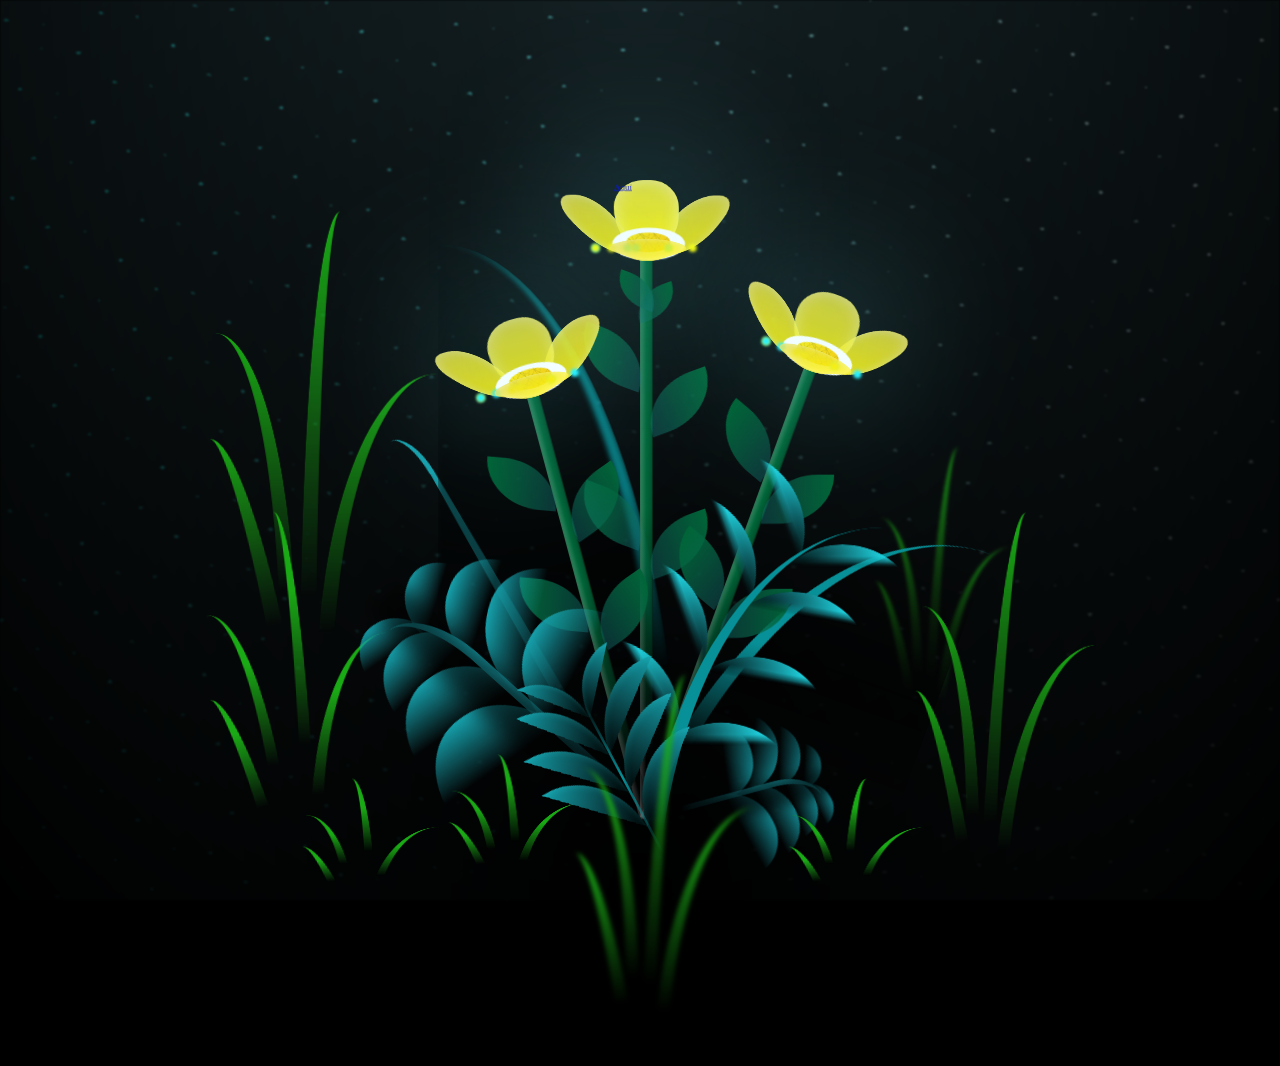
<file: index.html>
<!DOCTYPE html>
<html lang="es">

<head>
    <meta charset="UTF-8">
    <meta name="viewport" content="width=device-width, initial-scale=1.0">
    <title>Flores</title>
    <link rel="stylesheet" href="style.css">
    <script src="js/estilo.js"></script>

</head>

<body class="not-loaded">
    <div class="night"></div>
    <div class="flowers">
        <div class="flower flower--1">
            <div class="flower__leafs flower__leafs--1">
                <div class="flower__leaf flower__leaf--1"></div>
                <div class="flower__leaf flower__leaf--2"></div>
                <div class="flower__leaf flower__leaf--2"><a style="font-size: 10px"
                        href="Carrusel/carrusel.html">Aquí</a></div> <!-- petalo del medio -->
                <div class="flower__leaf flower__leaf--3"></div>
                <div class="flower__leaf flower__leaf--4"></div>
                <div class="flower__white-circle"></div>

                <div class="flower__light flower__light--1"></div>
                <div class="flower__light flower__light--2"></div>
                <div class="flower__light flower__light--3"></div>
                <div class="flower__light flower__light--4"></div>
                <div class="flower__light flower__light--5"></div>
                <div class="flower__light flower__light--6"></div>
                <div class="flower__light flower__light--7"></div>
                <div class="flower__light flower__light--8"></div>

            </div>
            <div class="flower__line">
                <div class="flower__line__leaf flower__line__leaf--1"></div>
                <div class="flower__line__leaf flower__line__leaf--2"></div>
                <div class="flower__line__leaf flower__line__leaf--3"></div>
                <div class="flower__line__leaf flower__line__leaf--4"></div>
                <div class="flower__line__leaf flower__line__leaf--5"></div>
                <div class="flower__line__leaf flower__line__leaf--6"></div>
            </div>
        </div>

        <div class="flower flower--2">
            <div class="flower__leafs flower__leafs--2">
                <div class="flower__leaf flower__leaf--1"></div>
                <div class="flower__leaf flower__leaf--2"></div>
                <div class="flower__leaf flower__leaf--3"></div>
                <div class="flower__leaf flower__leaf--4"></div>
                <div class="flower__white-circle"></div>

                <div class="flower__light flower__light--1"></div>
                <div class="flower__light flower__light--2"></div>
                <div class="flower__light flower__light--3"></div>
                <div class="flower__light flower__light--4"></div>
                <div class="flower__light flower__light--5"></div>
                <div class="flower__light flower__light--6"></div>
                <div class="flower__light flower__light--7"></div>
                <div class="flower__light flower__light--8"></div>

            </div>
            <div class="flower__line">
                <div class="flower__line__leaf flower__line__leaf--1"></div>
                <div class="flower__line__leaf flower__line__leaf--2"></div>
                <div class="flower__line__leaf flower__line__leaf--3"></div>
                <div class="flower__line__leaf flower__line__leaf--4"></div>
            </div>
        </div>

        <div class="flower flower--3">
            <div class="flower__leafs flower__leafs--3">
                <div class="flower__leaf flower__leaf--1"></div>
                <div class="flower__leaf flower__leaf--2"></div>
                <div class="flower__leaf flower__leaf--3"></div>
                <div class="flower__leaf flower__leaf--4"></div>
                <div class="flower__white-circle"></div>

                <div class="flower__light flower__light--1"></div>
                <div class="flower__light flower__light--2"></div>
                <div class="flower__light flower__light--3"></div>
                <div class="flower__light flower__light--4"></div>
                <div class="flower__light flower__light--5"></div>
                <div class="flower__light flower__light--6"></div>
                <div class="flower__light flower__light--7"></div>
                <div class="flower__light flower__light--8"></div>

            </div>
            <div class="flower__line">
                <div class="flower__line__leaf flower__line__leaf--1"></div>
                <div class="flower__line__leaf flower__line__leaf--2"></div>
                <div class="flower__line__leaf flower__line__leaf--3"></div>
                <div class="flower__line__leaf flower__line__leaf--4"></div>
            </div>
        </div>

        <div class="grow-ans" style="--d:1.2s">
            <div class="flower__g-long">
                <div class="flower__g-long__top"></div>
                <div class="flower__g-long__bottom"></div>
            </div>
        </div>

        <div class="growing-grass">
            <div class="flower__grass flower__grass--1">
                <div class="flower__grass--top"></div>
                <div class="flower__grass--bottom"></div>
                <div class="flower__grass__leaf flower__grass__leaf--1"></div>
                <div class="flower__grass__leaf flower__grass__leaf--2"></div>
                <div class="flower__grass__leaf flower__grass__leaf--3"></div>
                <div class="flower__grass__leaf flower__grass__leaf--4"></div>
                <div class="flower__grass__leaf flower__grass__leaf--5"></div>
                <div class="flower__grass__leaf flower__grass__leaf--6"></div>
                <div class="flower__grass__leaf flower__grass__leaf--7"></div>
                <div class="flower__grass__leaf flower__grass__leaf--8"></div>
                <div class="flower__grass__overlay"></div>
            </div>
        </div>

        <div class="growing-grass">
            <div class="flower__grass flower__grass--2">
                <div class="flower__grass--top"></div>
                <div class="flower__grass--bottom"></div>
                <div class="flower__grass__leaf flower__grass__leaf--1"></div>
                <div class="flower__grass__leaf flower__grass__leaf--2"></div>
                <div class="flower__grass__leaf flower__grass__leaf--3"></div>
                <div class="flower__grass__leaf flower__grass__leaf--4"></div>
                <div class="flower__grass__leaf flower__grass__leaf--5"></div>
                <div class="flower__grass__leaf flower__grass__leaf--6"></div>
                <div class="flower__grass__leaf flower__grass__leaf--7"></div>
                <div class="flower__grass__leaf flower__grass__leaf--8"></div>
                <div class="flower__grass__overlay"></div>
            </div>
        </div>

        <div class="grow-ans" style="--d:2.4s">
            <div class="flower__g-right flower__g-right--1">
                <div class="leaf"></div>
            </div>
        </div>

        <div class="grow-ans" style="--d:2.8s">
            <div class="flower__g-right flower__g-right--2">
                <div class="leaf"></div>
            </div>
        </div>

        <div class="grow-ans" style="--d:2.8s">
            <div class="flower__g-front">
                <div class="flower__g-front__leaf-wrapper flower__g-front__leaf-wrapper--1">
                    <div class="flower__g-front__leaf"></div>
                </div>
                <div class="flower__g-front__leaf-wrapper flower__g-front__leaf-wrapper--2">
                    <div class="flower__g-front__leaf"></div>
                </div>
                <div class="flower__g-front__leaf-wrapper flower__g-front__leaf-wrapper--3">
                    <div class="flower__g-front__leaf"></div>
                </div>
                <div class="flower__g-front__leaf-wrapper flower__g-front__leaf-wrapper--4">
                    <div class="flower__g-front__leaf"></div>
                </div>
                <div class="flower__g-front__leaf-wrapper flower__g-front__leaf-wrapper--5">
                    <div class="flower__g-front__leaf"></div>
                </div>
                <div class="flower__g-front__leaf-wrapper flower__g-front__leaf-wrapper--6">
                    <div class="flower__g-front__leaf"></div>
                </div>
                <div class="flower__g-front__leaf-wrapper flower__g-front__leaf-wrapper--7">
                    <div class="flower__g-front__leaf"></div>
                </div>
                <div class="flower__g-front__leaf-wrapper flower__g-front__leaf-wrapper--8">
                    <div class="flower__g-front__leaf"></div>
                </div>
                <div class="flower__g-front__line"></div>
            </div>
        </div>

        <div class="grow-ans" style="--d:3.2s">
            <div class="flower__g-fr">
                <div class="leaf"></div>
                <div class="flower__g-fr__leaf flower__g-fr__leaf--1"></div>
                <div class="flower__g-fr__leaf flower__g-fr__leaf--2"></div>
                <div class="flower__g-fr__leaf flower__g-fr__leaf--3"></div>
                <div class="flower__g-fr__leaf flower__g-fr__leaf--4"></div>
                <div class="flower__g-fr__leaf flower__g-fr__leaf--5"></div>
                <div class="flower__g-fr__leaf flower__g-fr__leaf--6"></div>
                <div class="flower__g-fr__leaf flower__g-fr__leaf--7"></div>
                <div class="flower__g-fr__leaf flower__g-fr__leaf--8"></div>
            </div>
        </div>

        <div class="long-g long-g--0">
            <div class="grow-ans" style="--d:3s">
                <div class="leaf leaf--0"></div>
            </div>
            <div class="grow-ans" style="--d:2.2s">
                <div class="leaf leaf--1"></div>
            </div>
            <div class="grow-ans" style="--d:3.4s">
                <div class="leaf leaf--2"></div>
            </div>
            <div class="grow-ans" style="--d:3.6s">
                <div class="leaf leaf--3"></div>
            </div>
        </div>

        <div class="long-g long-g--1">
            <div class="grow-ans" style="--d:3.6s">
                <div class="leaf leaf--0"></div>
            </div>
            <div class="grow-ans" style="--d:3.8s">
                <div class="leaf leaf--1"></div>
            </div>
            <div class="grow-ans" style="--d:4s">
                <div class="leaf leaf--2"></div>
            </div>
            <div class="grow-ans" style="--d:4.2s">
                <div class="leaf leaf--3"></div>
            </div>
        </div>

        <div class="long-g long-g--2">
            <div class="grow-ans" style="--d:4s">
                <div class="leaf leaf--0"></div>
            </div>
            <div class="grow-ans" style="--d:4.2s">
                <div class="leaf leaf--1"></div>
            </div>
            <div class="grow-ans" style="--d:4.4s">
                <div class="leaf leaf--2"></div>
            </div>
            <div class="grow-ans" style="--d:4.6s">
                <div class="leaf leaf--3"></div>
            </div>
        </div>

        <div class="long-g long-g--3">
            <div class="grow-ans" style="--d:4s">
                <div class="leaf leaf--0"></div>
            </div>
            <div class="grow-ans" style="--d:4.2s">
                <div class="leaf leaf--1"></div>
            </div>
            <div class="grow-ans" style="--d:3s">
                <div class="leaf leaf--2"></div>
            </div>
            <div class="grow-ans" style="--d:3.6s">
                <div class="leaf leaf--3"></div>
            </div>
        </div>

        <div class="long-g long-g--4">
            <div class="grow-ans" style="--d:4s">
                <div class="leaf leaf--0"></div>
            </div>
            <div class="grow-ans" style="--d:4.2s">
                <div class="leaf leaf--1"></div>
            </div>
            <div class="grow-ans" style="--d:3s">
                <div class="leaf leaf--2"></div>
            </div>
            <div class="grow-ans" style="--d:3.6s">
                <div class="leaf leaf--3"></div>
            </div>
        </div>

        <div class="long-g long-g--5">
            <div class="grow-ans" style="--d:4s">
                <div class="leaf leaf--0"></div>
            </div>
            <div class="grow-ans" style="--d:4.2s">
                <div class="leaf leaf--1"></div>
            </div>
            <div class="grow-ans" style="--d:3s">
                <div class="leaf leaf--2"></div>
            </div>
            <div class="grow-ans" style="--d:3.6s">
                <div class="leaf leaf--3"></div>
            </div>
        </div>

        <div class="long-g long-g--6">
            <div class="grow-ans" style="--d:4.2s">
                <div class="leaf leaf--0"></div>
            </div>
            <div class="grow-ans" style="--d:4.4s">
                <div class="leaf leaf--1"></div>
            </div>
            <div class="grow-ans" style="--d:4.6s">
                <div class="leaf leaf--2"></div>
            </div>
            <div class="grow-ans" style="--d:4.8s">
                <div class="leaf leaf--3"></div>
            </div>
        </div>

        <div class="long-g long-g--7">
            <div class="grow-ans" style="--d:3s">
                <div class="leaf leaf--0"></div>
            </div>
            <div class="grow-ans" style="--d:3.2s">
                <div class="leaf leaf--1"></div>
            </div>
            <div class="grow-ans" style="--d:3.5s">
                <div class="leaf leaf--2"></div>
            </div>
            <div class="grow-ans" style="--d:3.6s">
                <div class="leaf leaf--3"></div>
            </div>
        </div>
    </div>
</body>

</html>
</file>
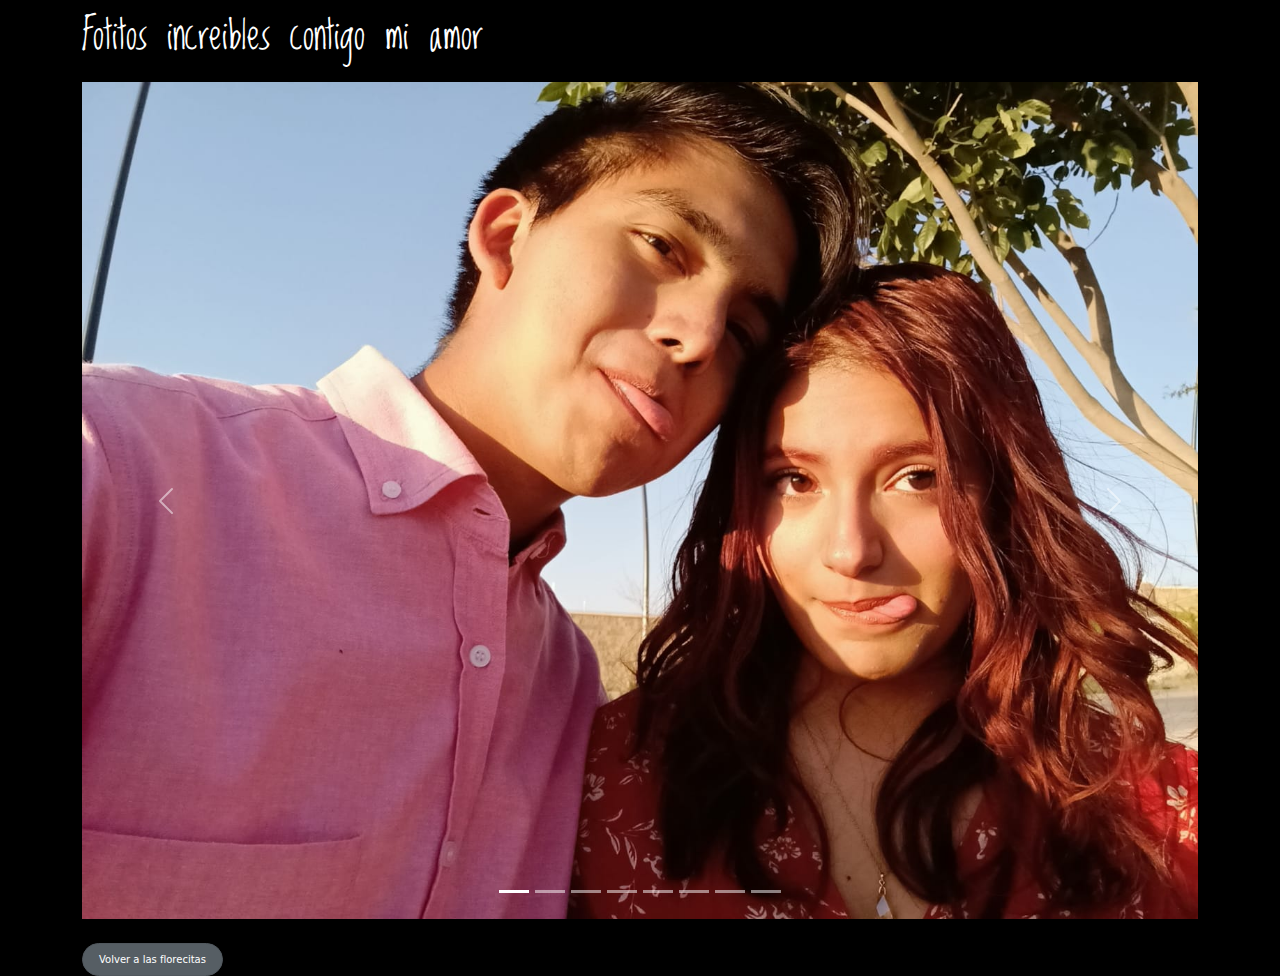
<file: Carrusel/carrusel.html>
<!DOCTYPE html>
<html lang="es">

<head>
    <meta charset="UTF-8">
    <meta name="viewport" content="width=device-width, initial-scale=1.0">
    <title>Carrusel de fotos</title>
    <link href="https://cdn.jsdelivr.net/npm/bootstrap@5.3.3/dist/css/bootstrap.min.css" rel="stylesheet"
        integrity="sha384-QWTKZyjpPEjISv5WaRU9OFeRpok6YctnYmDr5pNlyT2bRjXh0JMhjY6hW+ALEwIH" crossorigin="anonymous">
    <link rel="preconnect" href="https://fonts.googleapis.com">
    <link rel="preconnect" href="https://fonts.gstatic.com" crossorigin>
    <link href="https://fonts.googleapis.com/css2?family=Loved+by+the+King&display=swap" rel="stylesheet">
    <style>
        h1 {
            font-family: 'Loved by the King', cursive;
        }

        a {
            font-family: 'Loved by the King', cursive;
        }
    </style>
</head>

<body style="background-color: black;">

    <div class="container">
        <nav class="navbar navbar-expand-lg navbar-light bg-black">
            <h1 class="navbar-brand" style="color: white; font-size: 40px;">Fotitos increibles
                contigo mi amor</h1>
        </nav>
    </div>

    <div class="container">
        <div id="carouselExampleIndicators" class="carousel slide">
            <div class="carousel-indicators">
                <button type="button" data-bs-target="#carouselExampleIndicators" data-bs-slide-to="0" class="active"
                    aria-current="true" aria-label="Slide 1"></button>
                <button type="button" data-bs-target="#carouselExampleIndicators" data-bs-slide-to="1"
                    aria-label="Slide 2"></button>
                <button type="button" data-bs-target="#carouselExampleIndicators" data-bs-slide-to="2"
                    aria-label="Slide 3"></button>
                <button type="button" data-bs-target="#carouselExampleIndicators" data-bs-slide-to="3"
                    aria-label="Slide 4"></button>
                <button type="button" data-bs-target="#carouselExampleIndicators" data-bs-slide-to="4"
                    aria-label="Slide 4"></button>
                <button type="button" data-bs-target="#carouselExampleIndicators" data-bs-slide-to="5"
                    aria-label="Slide 5"></button>
                <button type="button" data-bs-target="#carouselExampleIndicators" data-bs-slide-to="6"
                    aria-label="Slide 6"></button>
                <button type="button" data-bs-target="#carouselExampleIndicators" data-bs-slide-to="7"
                    aria-label="Slide 7"></button>
            </div>
            <div class="carousel-inner">
                <div class="carousel-item active">
                    <img src="imagenes/Foto1.jpg" class="d-block w-100" alt="...">
                </div>
                <div class="carousel-item">
                    <img src="imagenes/Foto2.jpg" class="d-block w-100" alt="...">
                </div>
                <div class="carousel-item">
                    <img src="imagenes/Foto3.jpg" class="d-block w-100" alt="...">
                </div>
                <div class="carousel-item">
                    <img src="imagenes/Foto4.jpg" class="d-block w-100" alt="...">
                </div>
                <div class="carousel-item">
                    <img src="imagenes/Foto5.jpg" class="d-block w-100" alt="...">
                </div>
                <div class="carousel-item">
                    <img src="imagenes/Foto6.jpg" class="d-block w-100" alt="...">
                </div>
                <div class="carousel-item">
                    <img src="imagenes/Foto7.jpg" class="d-block w-100" alt="...">
                </div>
                <div class="carousel-item">
                    <img src="imagenes/Foto8.jpg" class="d-block w-100" alt="...">
                </div>
            </div>
            <button class="carousel-control-prev" type="button" data-bs-target="#carouselExampleIndicators"
                data-bs-slide="prev">
                <span class="carousel-control-prev-icon" aria-hidden="true"></span>
                <span class="visually-hidden">Previous</span>
            </button>
            <button class="carousel-control-next" type="button" data-bs-target="#carouselExampleIndicators"
                data-bs-slide="next">
                <span class="carousel-control-next-icon" aria-hidden="true"></span>
                <span class="visually-hidden">Next</span>
            </button>
        </div>
    </div>

    <br>

    <div class="container">
        <a style="font-size: 10px;" href="https://kuripipeer.github.io/FAMA/" class="btn btn-secondary btn-lg active rounded-pill"
            role="button" aria-pressed="true">Volver a las
            florecitas</a>
    </div>

    <script src="https://cdn.jsdelivr.net/npm/bootstrap@5.3.3/dist/js/bootstrap.bundle.min.js"
        integrity="sha384-YvpcrYf0tY3lHB60NNkmXc5s9fDVZLESaAA55NDzOxhy9GkcIdslK1eN7N6jIeHz"
        crossorigin="anonymous"></script>
</body>

</html>
</file>
<file: style.css>
*,
*::after,
*::before {
    padding: 0;
    margin: 0;
    box-sizing: border-box;
}

:root {
    --dark-color: #000;
}

body {
    display: flex;
    align-items: flex-end;
    justify-content: center;
    min-height: 100vh;
    background-color: var(--dark-color);
    overflow: hidden;
    perspective: 1000px;
}

.night {
    position: fixed;
    left: 50%;
    bottom: 0px;
    transform: translateX(-50%);
    width: 100%;
    height: 100%;
    filter: blur(0.1vmin);
    background-image: radial-gradient(ellipse at top, transparent 0%, var(--dark-color)), radial-gradient(ellipse at bottom, var(--dark-color), rgba(145, 233, 255, 0.2)), repeating-linear-gradient(220deg, black 0px, black 19px, transparent 19px, transparent 22px), repeating-linear-gradient(189deg, black 0px, black 19px, transparent 19px, transparent 22px), repeating-linear-gradient(148deg, black 0px, black 19px, transparent 19px, transparent 22px), linear-gradient(90deg, #00fffa, #f0f0f0);
}

.flowers {
    position: relative;
    transform: scale(0.9);
    margin-top: 480px;
}

.flower {
    position: absolute;
    bottom: 10vmin;
    transform-origin: bottom center;
    z-index: 10;
    --fl-speed: 0.8s;
}

.flower--1 {
    animation: moving-flower-1 4s linear infinite;
}

.flower--1 .flower__line {
    height: 70vmin;
    animation-delay: 0.3s;
}

.flower--1 .flower__line__leaf--1 {
    animation: blooming-leaf-right var(--fl-speed) 1.6s backwards;
}

.flower--1 .flower__line__leaf--2 {
    animation: blooming-leaf-right var(--fl-speed) 1.4s backwards;
}

.flower--1 .flower__line__leaf--3 {
    animation: blooming-leaf-left var(--fl-speed) 1.2s backwards;
}

.flower--1 .flower__line__leaf--4 {
    animation: blooming-leaf-left var(--fl-speed) 1s backwards;
}

.flower--1 .flower__line__leaf--5 {
    animation: blooming-leaf-right var(--fl-speed) 1.8s backwards;
}

.flower--1 .flower__line__leaf--6 {
    animation: blooming-leaf-left var(--fl-speed) 2s backwards;
}

.flower--2 {
    left: 50%;
    transform: rotate(20deg);
    animation: moving-flower-2 4s linear infinite;
}

.flower--2 .flower__line {
    height: 60vmin;
    animation-delay: 0.6s;
}

.flower--2 .flower__line__leaf--1 {
    animation: blooming-leaf-right var(--fl-speed) 1.9s backwards;
}

.flower--2 .flower__line__leaf--2 {
    animation: blooming-leaf-right var(--fl-speed) 1.7s backwards;
}

.flower--2 .flower__line__leaf--3 {
    animation: blooming-leaf-left var(--fl-speed) 1.5s backwards;
}

.flower--2 .flower__line__leaf--4 {
    animation: blooming-leaf-left var(--fl-speed) 1.3s backwards;
}

.flower--3 {
    left: 50%;
    transform: rotate(-15deg);
    animation: moving-flower-3 4s linear infinite;
}

.flower--3 .flower__line {
    animation-delay: 0.9s;
}

.flower--3 .flower__line__leaf--1 {
    animation: blooming-leaf-right var(--fl-speed) 2.5s backwards;
}

.flower--3 .flower__line__leaf--2 {
    animation: blooming-leaf-right var(--fl-speed) 2.3s backwards;
}

.flower--3 .flower__line__leaf--3 {
    animation: blooming-leaf-left var(--fl-speed) 2.1s backwards;
}

.flower--3 .flower__line__leaf--4 {
    animation: blooming-leaf-left var(--fl-speed) 1.9s backwards;
}

.flower__leafs {
    position: relative;
    animation: blooming-flower 2s backwards;
}

.flower__leafs--1 {
    animation-delay: 1.1s;
}

.flower__leafs--2 {
    animation-delay: 1.4s;
}

.flower__leafs--3 {
    animation-delay: 1.7s;
}

.flower__leafs::after {
    content: "";
    position: absolute;
    left: 0;
    top: 0;
    transform: translate(-50%, -100%);
    width: 8vmin;
    height: 8vmin;
    background-color: #6bf0ff;
    filter: blur(10vmin);
}

.flower__leaf {
    position: absolute;
    bottom: 0;
    left: 50%;
    width: 8vmin;
    height: 11vmin;
    border-radius: 51% 49% 47% 53%/44% 45% 55% 69%;
    background-color: #a7ffee;
    background-image: linear-gradient(to top, #fff200, #e2da3b);
    transform-origin: bottom center;
    opacity: 0.9;
    box-shadow: inset 0 0 2vmin rgba(255, 255, 255, 0.5);
}

.flower__leaf--1 {
    transform: translate(-10%, 1%) rotateY(40deg) rotateX(-50deg);
}

.flower__leaf--2 {
    transform: translate(-50%, -4%) rotateX(40deg);
}

.flower__leaf--3 {
    transform: translate(-90%, 0%) rotateY(45deg) rotateX(50deg);
}

.flower__leaf--4 {
    width: 8vmin;
    height: 8vmin;
    transform-origin: bottom left;
    border-radius: 4vmin 10vmin 4vmin 4vmin;
    transform: translate(0%, 18%) rotateX(70deg) rotate(-43deg);
    background-image: linear-gradient(to top, #fff200, #e2da3b);
    z-index: 1;
    opacity: 0.8;
}

.flower__white-circle {
    position: absolute;
    left: -3.5vmin;
    top: -3vmin;
    width: 9vmin;
    height: 4vmin;
    border-radius: 50%;
    background-color: #fff;
}

.flower__white-circle::after {
    content: "";
    position: absolute;
    left: 50%;
    top: 45%;
    transform: translate(-50%, -50%);
    width: 60%;
    height: 60%;
    border-radius: inherit;
    background-image: repeating-linear-gradient(135deg, rgba(0, 0, 0, 0.03) 0px, rgba(0, 0, 0, 0.03) 1px, transparent 1px, transparent 12px), repeating-linear-gradient(45deg, rgba(0, 0, 0, 0.03) 0px, rgba(0, 0, 0, 0.03) 1px, transparent 1px, transparent 12px), repeating-linear-gradient(67.5deg, rgba(0, 0, 0, 0.03) 0px, rgba(0, 0, 0, 0.03) 1px, transparent 1px, transparent 12px), repeating-linear-gradient(135deg, rgba(0, 0, 0, 0.03) 0px, rgba(0, 0, 0, 0.03) 1px, transparent 1px, transparent 12px), repeating-linear-gradient(45deg, rgba(0, 0, 0, 0.03) 0px, rgba(0, 0, 0, 0.03) 1px, transparent 1px, transparent 12px), repeating-linear-gradient(112.5deg, rgba(0, 0, 0, 0.03) 0px, rgba(0, 0, 0, 0.03) 1px, transparent 1px, transparent 12px), repeating-linear-gradient(112.5deg, rgba(0, 0, 0, 0.03) 0px, rgba(0, 0, 0, 0.03) 1px, transparent 1px, transparent 12px), repeating-linear-gradient(45deg, rgba(0, 0, 0, 0.03) 0px, rgba(0, 0, 0, 0.03) 1px, transparent 1px, transparent 12px), repeating-linear-gradient(22.5deg, rgba(0, 0, 0, 0.03) 0px, rgba(0, 0, 0, 0.03) 1px, transparent 1px, transparent 12px), repeating-linear-gradient(45deg, rgba(0, 0, 0, 0.03) 0px, rgba(0, 0, 0, 0.03) 1px, transparent 1px, transparent 12px), repeating-linear-gradient(22.5deg, rgba(0, 0, 0, 0.03) 0px, rgba(0, 0, 0, 0.03) 1px, transparent 1px, transparent 12px), repeating-linear-gradient(135deg, rgba(0, 0, 0, 0.03) 0px, rgba(0, 0, 0, 0.03) 1px, transparent 1px, transparent 12px), repeating-linear-gradient(157.5deg, rgba(0, 0, 0, 0.03) 0px, rgba(0, 0, 0, 0.03) 1px, transparent 1px, transparent 12px), repeating-linear-gradient(67.5deg, rgba(0, 0, 0, 0.03) 0px, rgba(0, 0, 0, 0.03) 1px, transparent 1px, transparent 12px), repeating-linear-gradient(67.5deg, rgba(0, 0, 0, 0.03) 0px, rgba(0, 0, 0, 0.03) 1px, transparent 1px, transparent 12px), linear-gradient(90deg, #ffeb12, #ffce00);
}

.flower__line {
    height: 55vmin;
    width: 1.5vmin;
    background-image: linear-gradient(to left, rgba(0, 0, 0, 0.2), transparent, rgba(255, 255, 255, 0.2)), linear-gradient(to top, transparent 10%, #006437, #006437);
    box-shadow: inset 0 0 2px rgba(0, 0, 0, 0.5);
    animation: grow-flower-tree 4s backwards;
}

.flower__line__leaf {
    --w: 7vmin;
    --h: calc(var(--w) + 2vmin);
    position: absolute;
    top: 20%;
    left: 90%;
    width: var(--w);
    height: var(--h);
    border-top-right-radius: var(--h);
    border-bottom-left-radius: var(--h);
    background-image: linear-gradient(to top, rgba(20, 117, 122, 0.4), #006437);
}

.flower__line__leaf--1 {
    transform: rotate(70deg) rotateY(30deg);
}

.flower__line__leaf--2 {
    top: 45%;
    transform: rotate(70deg) rotateY(30deg);
}

.flower__line__leaf--3,
.flower__line__leaf--4,
.flower__line__leaf--6 {
    border-top-right-radius: 0;
    border-bottom-left-radius: 0;
    border-top-left-radius: var(--h);
    border-bottom-right-radius: var(--h);
    left: -460%;
    top: 12%;
    transform: rotate(-70deg) rotateY(30deg);
}

.flower__line__leaf--4 {
    top: 40%;
}

.flower__line__leaf--5 {
    top: 0;
    transform-origin: left;
    transform: rotate(70deg) rotateY(30deg) scale(0.6);
}

.flower__line__leaf--6 {
    top: -2%;
    left: -450%;
    transform-origin: right;
    transform: rotate(-70deg) rotateY(30deg) scale(0.6);
}

.flower__light {
    position: absolute;
    bottom: 0vmin;
    width: 1vmin;
    height: 1vmin;
    background-color: #fffb00;
    border-radius: 50%;
    filter: blur(0.2vmin);
    animation: light-ans 4s linear infinite backwards;
}

.flower__light:nth-child(odd) {
    background-color: #23f0ff;
}

.flower__light--1 {
    left: -2vmin;
    animation-delay: 1s;
}

.flower__light--2 {
    left: 3vmin;
    animation-delay: 0.5s;
}

.flower__light--3 {
    left: -6vmin;
    animation-delay: 0.3s;
}

.flower__light--4 {
    left: 6vmin;
    animation-delay: 0.9s;
}

.flower__light--5 {
    left: -1vmin;
    animation-delay: 1.5s;
}

.flower__light--6 {
    left: -4vmin;
    animation-delay: 3s;
}

.flower__light--7 {
    left: 3vmin;
    animation-delay: 2s;
}

.flower__light--8 {
    left: -6vmin;
    animation-delay: 3.5s;
}

.flower__grass {
    --c: #159faa;
    --line-w: 1.5vmin;
    position: absolute;
    bottom: 12vmin;
    left: -7vmin;
    display: flex;
    flex-direction: column;
    align-items: flex-end;
    z-index: 20;
    transform-origin: bottom center;
    transform: rotate(-48deg) rotateY(40deg);
}

.flower__grass--1 {
    animation: moving-grass 2s linear infinite;
}

.flower__grass--2 {
    left: 2vmin;
    bottom: 10vmin;
    transform: scale(0.5) rotate(75deg) rotateX(10deg) rotateY(-200deg);
    opacity: 0.8;
    z-index: 0;
    animation: moving-grass--2 1.5s linear infinite;
}

.flower__grass--top {
    width: 7vmin;
    height: 10vmin;
    border-top-right-radius: 100%;
    border-right: var(--line-w) solid var(--c);
    transform-origin: bottom center;
    transform: rotate(-2deg);
}

.flower__grass--bottom {
    margin-top: -2px;
    width: var(--line-w);
    height: 25vmin;
    background-image: linear-gradient(to top, transparent, var(--c));
}

.flower__grass__leaf {
    --size: 10vmin;
    position: absolute;
    width: calc(var(--size) * 2.1);
    height: var(--size);
    border-top-left-radius: var(--size);
    border-top-right-radius: var(--size);
    background-image: linear-gradient(to top, transparent, transparent 30%, var(--c));
    z-index: 100;
}

.flower__grass__leaf--1 {
    top: -6%;
    left: 30%;
    --size: 6vmin;
    transform: rotate(-20deg);
    animation: growing-grass-ans--1 2s 2.6s backwards;
}

@keyframes growing-grass-ans--1 {
    0% {
        transform-origin: bottom left;
        transform: rotate(-20deg) scale(0);
    }
}

.flower__grass__leaf--2 {
    top: -5%;
    left: -110%;
    --size: 6vmin;
    transform: rotate(10deg);
    animation: growing-grass-ans--2 2s 2.4s linear backwards;
}

@keyframes growing-grass-ans--2 {
    0% {
        transform-origin: bottom right;
        transform: rotate(10deg) scale(0);
    }
}

.flower__grass__leaf--3 {
    top: 5%;
    left: 60%;
    --size: 8vmin;
    transform: rotate(-18deg) rotateX(-20deg);
    animation: growing-grass-ans--3 2s 2.2s linear backwards;
}

@keyframes growing-grass-ans--3 {
    0% {
        transform-origin: bottom left;
        transform: rotate(-18deg) rotateX(-20deg) scale(0);
    }
}

.flower__grass__leaf--4 {
    top: 6%;
    left: -135%;
    --size: 8vmin;
    transform: rotate(2deg);
    animation: growing-grass-ans--4 2s 2s linear backwards;
}

@keyframes growing-grass-ans--4 {
    0% {
        transform-origin: bottom right;
        transform: rotate(2deg) scale(0);
    }
}

.flower__grass__leaf--5 {
    top: 20%;
    left: 60%;
    --size: 10vmin;
    transform: rotate(-24deg) rotateX(-20deg);
    animation: growing-grass-ans--5 2s 1.8s linear backwards;
}

@keyframes growing-grass-ans--5 {
    0% {
        transform-origin: bottom left;
        transform: rotate(-24deg) rotateX(-20deg) scale(0);
    }
}

.flower__grass__leaf--6 {
    top: 22%;
    left: -180%;
    --size: 10vmin;
    transform: rotate(10deg);
    animation: growing-grass-ans--6 2s 1.6s linear backwards;
}

@keyframes growing-grass-ans--6 {
    0% {
        transform-origin: bottom right;
        transform: rotate(10deg) scale(0);
    }
}

.flower__grass__leaf--7 {
    top: 39%;
    left: 70%;
    --size: 10vmin;
    transform: rotate(-10deg);
    animation: growing-grass-ans--7 2s 1.4s linear backwards;
}

@keyframes growing-grass-ans--7 {
    0% {
        transform-origin: bottom left;
        transform: rotate(-10deg) scale(0);
    }
}

.flower__grass__leaf--8 {
    top: 40%;
    left: -215%;
    --size: 11vmin;
    transform: rotate(10deg);
    animation: growing-grass-ans--8 2s 1.2s linear backwards;
}

@keyframes growing-grass-ans--8 {
    0% {
        transform-origin: bottom right;
        transform: rotate(10deg) scale(0);
    }
}

.flower__grass__overlay {
    position: absolute;
    top: -10%;
    right: 0%;
    width: 100%;
    height: 100%;
    background-color: rgba(0, 0, 0, 0.6);
    filter: blur(1.5vmin);
    z-index: 100;
}

.flower__g-long {
    --w: 2vmin;
    --h: 6vmin;
    --c: #159faa;
    position: absolute;
    bottom: 10vmin;
    left: -3vmin;
    transform-origin: bottom center;
    transform: rotate(-30deg) rotateY(-20deg);
    display: flex;
    flex-direction: column;
    align-items: flex-end;
    animation: flower-g-long-ans 3s linear infinite;
}

@keyframes flower-g-long-ans {

    0%,
    100% {
        transform: rotate(-30deg) rotateY(-20deg);
    }

    50% {
        transform: rotate(-32deg) rotateY(-20deg);
    }
}

.flower__g-long__top {
    top: calc(var(--h) * -1);
    width: calc(var(--w) + 1vmin);
    height: var(--h);
    border-top-right-radius: 100%;
    border-right: 0.7vmin solid var(--c);
    transform: translate(-0.7vmin, 1vmin);
}

.flower__g-long__bottom {
    width: var(--w);
    height: 50vmin;
    transform-origin: bottom center;
    background-image: linear-gradient(to top, transparent 30%, var(--c));
    box-shadow: inset 0 0 2px rgba(0, 0, 0, 0.5);
    clip-path: polygon(35% 0, 65% 1%, 100% 100%, 0% 100%);
}

.flower__g-right {
    position: absolute;
    bottom: 6vmin;
    left: -2vmin;
    transform-origin: bottom left;
    transform: rotate(20deg);
}

.flower__g-right .leaf {
    width: 30vmin;
    height: 50vmin;
    border-top-left-radius: 100%;
    border-left: 2vmin solid #079097;
    background-image: linear-gradient(to bottom, transparent, var(--dark-color) 60%);
    -webkit-mask-image: linear-gradient(to top, transparent 30%, #079097 60%);
}

.flower__g-right--1 {
    animation: flower-g-right-ans 2.5s linear infinite;
}

.flower__g-right--2 {
    left: 5vmin;
    transform: rotateY(-180deg);
    animation: flower-g-right-ans--2 3s linear infinite;
}

.flower__g-right--2 .leaf {
    height: 75vmin;
    filter: blur(0.3vmin);
    opacity: 0.8;
}

@keyframes flower-g-right-ans {

    0%,
    100% {
        transform: rotate(20deg);
    }

    50% {
        transform: rotate(24deg) rotateX(-20deg);
    }
}

@keyframes flower-g-right-ans--2 {

    0%,
    100% {
        transform: rotateY(-180deg) rotate(0deg) rotateX(-20deg);
    }

    50% {
        transform: rotateY(-180deg) rotate(6deg) rotateX(-20deg);
    }
}

.flower__g-front {
    position: absolute;
    bottom: 6vmin;
    left: 2.5vmin;
    z-index: 100;
    transform-origin: bottom center;
    transform: rotate(-28deg) rotateY(30deg) scale(1.04);
    animation: flower__g-front-ans 2s linear infinite;
}

@keyframes flower__g-front-ans {

    0%,
    100% {
        transform: rotate(-28deg) rotateY(30deg) scale(1.04);
    }

    50% {
        transform: rotate(-35deg) rotateY(40deg) scale(1.04);
    }
}

.flower__g-front__line {
    width: 0.3vmin;
    height: 20vmin;
    background-image: linear-gradient(to top, transparent, #079097, transparent 100%);
    position: relative;
}

.flower__g-front__leaf-wrapper {
    position: absolute;
    top: 0;
    left: 0;
    transform-origin: bottom left;
    transform: rotate(10deg);
}

.flower__g-front__leaf-wrapper:nth-child(even) {
    left: 0vmin;
    transform: rotateY(-180deg) rotate(5deg);
    animation: flower__g-front__leaf-left-ans 1s ease-in backwards;
}

.flower__g-front__leaf-wrapper:nth-child(odd) {
    animation: flower__g-front__leaf-ans 1s ease-in backwards;
}

.flower__g-front__leaf-wrapper--1 {
    top: -8vmin;
    transform: scale(0.7);
    animation: flower__g-front__leaf-ans 1s 5.5s ease-in backwards !important;
}

.flower__g-front__leaf-wrapper--2 {
    top: -8vmin;
    transform: rotateY(-180deg) scale(0.7) !important;
    animation: flower__g-front__leaf-left-ans-2 1s 4.6s ease-in backwards !important;
}

.flower__g-front__leaf-wrapper--3 {
    top: -3vmin;
    animation: flower__g-front__leaf-ans 1s 4.6s ease-in backwards;
}

.flower__g-front__leaf-wrapper--4 {
    top: -3vmin;
    transform: rotateY(-180deg) scale(0.9) !important;
    animation: flower__g-front__leaf-left-ans-2 1s 4.6s ease-in backwards !important;
}

@keyframes flower__g-front__leaf-left-ans-2 {
    0% {
        transform: rotateY(-180deg) scale(0);
    }
}

.flower__g-front__leaf-wrapper--5,
.flower__g-front__leaf-wrapper--6 {
    top: 2vmin;
}

.flower__g-front__leaf-wrapper--7,
.flower__g-front__leaf-wrapper--8 {
    top: 6.5vmin;
}

.flower__g-front__leaf-wrapper--2 {
    animation-delay: 5.2s !important;
}

.flower__g-front__leaf-wrapper--3 {
    animation-delay: 4.9s !important;
}

.flower__g-front__leaf-wrapper--5 {
    animation-delay: 4.3s !important;
}

.flower__g-front__leaf-wrapper--6 {
    animation-delay: 4.1s !important;
}

.flower__g-front__leaf-wrapper--7 {
    animation-delay: 3.8s !important;
}

.flower__g-front__leaf-wrapper--8 {
    animation-delay: 3.5s !important;
}

@keyframes flower__g-front__leaf-ans {
    0% {
        transform: rotate(10deg) scale(0);
    }
}

@keyframes flower__g-front__leaf-left-ans {
    0% {
        transform: rotateY(-180deg) rotate(5deg) scale(0);
    }
}

.flower__g-front__leaf {
    width: 10vmin;
    height: 10vmin;
    border-radius: 100% 0% 0% 100%/100% 100% 0% 0%;
    box-shadow: inset 0 2px 1vmin rgba(44, 238, 252, 0.2);
    background-image: linear-gradient(to bottom left, transparent, var(--dark-color)), linear-gradient(to bottom right, #159faa 50%, transparent 50%, transparent);
    -webkit-mask-image: linear-gradient(to bottom right, #159faa 50%, transparent 50%, transparent);
    mask-image: linear-gradient(to bottom right, #159faa 50%, transparent 50%, transparent);
}

.flower__g-fr {
    position: absolute;
    bottom: -4vmin;
    left: vmin;
    transform-origin: bottom left;
    z-index: 10;
    animation: flower__g-fr-ans 2s linear infinite;
}

@keyframes flower__g-fr-ans {

    0%,
    100% {
        transform: rotate(2deg);
    }

    50% {
        transform: rotate(4deg);
    }
}

.flower__g-fr .leaf {
    width: 30vmin;
    height: 50vmin;
    border-top-left-radius: 100%;
    border-left: 2vmin solid #079097;
    -webkit-mask-image: linear-gradient(to top, transparent 25%, #079097 50%);
    position: relative;
    z-index: 1;
}

.flower__g-fr__leaf {
    position: absolute;
    top: 0;
    left: 0;
    width: 10vmin;
    height: 10vmin;
    border-radius: 100% 0% 0% 100%/100% 100% 0% 0%;
    box-shadow: inset 0 2px 1vmin rgba(44, 238, 252, 0.2);
    background-image: linear-gradient(to bottom left, transparent, var(--dark-color) 98%), linear-gradient(to bottom right, #23f0ff 45%, transparent 50%, transparent);
    -webkit-mask-image: linear-gradient(135deg, #159faa 40%, transparent 50%, transparent);
}

.flower__g-fr__leaf--1 {
    left: 20vmin;
    transform: rotate(45deg);
    animation: flower__g-fr-leaft-ans-1 0.5s 5.2s linear backwards;
}

@keyframes flower__g-fr-leaft-ans-1 {
    0% {
        transform-origin: left;
        transform: rotate(45deg) scale(0);
    }
}

.flower__g-fr__leaf--2 {
    left: 12vmin;
    top: -7vmin;
    transform: rotate(25deg) rotateY(-180deg);
    animation: flower__g-fr-leaft-ans-6 0.5s 5s linear backwards;
}

.flower__g-fr__leaf--3 {
    left: 15vmin;
    top: 6vmin;
    transform: rotate(55deg);
    animation: flower__g-fr-leaft-ans-5 0.5s 4.8s linear backwards;
}

.flower__g-fr__leaf--4 {
    left: 6vmin;
    top: -2vmin;
    transform: rotate(25deg) rotateY(-180deg);
    animation: flower__g-fr-leaft-ans-6 0.5s 4.6s linear backwards;
}

.flower__g-fr__leaf--5 {
    left: 10vmin;
    top: 14vmin;
    transform: rotate(55deg);
    animation: flower__g-fr-leaft-ans-5 0.5s 4.4s linear backwards;
}

@keyframes flower__g-fr-leaft-ans-5 {
    0% {
        transform-origin: left;
        transform: rotate(55deg) scale(0);
    }
}

.flower__g-fr__leaf--6 {
    left: 0vmin;
    top: 6vmin;
    transform: rotate(25deg) rotateY(-180deg);
    animation: flower__g-fr-leaft-ans-6 0.5s 4.2s linear backwards;
}

@keyframes flower__g-fr-leaft-ans-6 {
    0% {
        transform-origin: right;
        transform: rotate(25deg) rotateY(-180deg) scale(0);
    }
}

.flower__g-fr__leaf--7 {
    left: 5vmin;
    top: 22vmin;
    transform: rotate(45deg);
    animation: flower__g-fr-leaft-ans-7 0.5s 4s linear backwards;
}

@keyframes flower__g-fr-leaft-ans-7 {
    0% {
        transform-origin: left;
        transform: rotate(45deg) scale(0);
    }
}

.flower__g-fr__leaf--8 {
    left: -4vmin;
    top: 15vmin;
    transform: rotate(15deg) rotateY(-180deg);
    animation: flower__g-fr-leaft-ans-8 0.5s 3.8s linear backwards;
}

@keyframes flower__g-fr-leaft-ans-8 {
    0% {
        transform-origin: right;
        transform: rotate(15deg) rotateY(-180deg) scale(0);
    }
}

.long-g {
    position: absolute;
    bottom: 25vmin;
    left: -42vmin;
    transform-origin: bottom left;
}

.long-g--1 {
    bottom: 0vmin;
    transform: scale(0.8) rotate(-5deg);
}

.long-g--1 .leaf {
    -webkit-mask-image: linear-gradient(to top, transparent 40%, #079097 80%) !important;
}

.long-g--1 .leaf--1 {
    --w: 5vmin;
    --h: 60vmin;
    left: -2vmin;
    transform: rotate(3deg) rotateY(-180deg);
}

.long-g--2,
.long-g--3 {
    bottom: -3vmin;
    left: -35vmin;
    transform-origin: center;
    transform: scale(0.6) rotateX(60deg);
}

.long-g--2 .leaf,
.long-g--3 .leaf {
    -webkit-mask-image: linear-gradient(to top, transparent 50%, #079097 80%) !important;
}

.long-g--2 .leaf--1,
.long-g--3 .leaf--1 {
    left: -1vmin;
    transform: rotateY(-180deg);
}

.long-g--3 {
    left: -17vmin;
    bottom: 0vmin;
}

.long-g--3 .leaf {
    -webkit-mask-image: linear-gradient(to top, transparent 40%, #079097 80%) !important;
}

.long-g--4 {
    left: 25vmin;
    bottom: -3vmin;
    transform-origin: center;
    transform: scale(0.6) rotateX(60deg);
}

.long-g--4 .leaf {
    -webkit-mask-image: linear-gradient(to top, transparent 50%, #079097 80%) !important;
    mask-image: linear-gradient(to top, transparent 50%, #079097 80%) !important;
    mask-image: linear-gradient(to top, transparent 50%, #079097 80%) !important;
}

.long-g--5 {
    left: 42vmin;
    bottom: 0vmin;
    transform: scale(0.8) rotate(2deg);
}

.long-g--6 {
    left: 0vmin;
    bottom: -20vmin;
    z-index: 100;
    filter: blur(0.3vmin);
    transform: scale(0.8) rotate(2deg);
}

.long-g--7 {
    left: 35vmin;
    bottom: 20vmin;
    z-index: -1;
    filter: blur(0.3vmin);
    transform: scale(0.6) rotate(2deg);
    opacity: 0.7;
}

.long-g .leaf {
    --w: 15vmin;
    --h: 40vmin;
    --c: #1aaa15;
    position: absolute;
    bottom: 0;
    width: var(--w);
    height: var(--h);
    border-top-left-radius: 100%;
    border-left: 2vmin solid var(--c);
    -webkit-mask-image: linear-gradient(to top, transparent 20%, var(--dark-color));
    transform-origin: bottom center;
}

.long-g .leaf--0 {
    left: 2vmin;
    animation: leaf-ans-1 4s linear infinite;
}

.long-g .leaf--1 {
    --w: 5vmin;
    --h: 60vmin;
    animation: leaf-ans-1 4s linear infinite;
}

.long-g .leaf--2 {
    --w: 10vmin;
    --h: 40vmin;
    left: -0.5vmin;
    bottom: 5vmin;
    transform-origin: bottom left;
    transform: rotateY(-180deg);
    animation: leaf-ans-2 3s linear infinite;
}

.long-g .leaf--3 {
    --w: 5vmin;
    --h: 30vmin;
    left: -1vmin;
    bottom: 3.2vmin;
    transform-origin: bottom left;
    transform: rotate(-10deg) rotateY(-180deg);
    animation: leaf-ans-3 3s linear infinite;
}

@keyframes leaf-ans-1 {

    0%,
    100% {
        transform: rotate(-5deg) scale(1);
    }

    50% {
        transform: rotate(5deg) scale(1.1);
    }
}

@keyframes leaf-ans-2 {

    0%,
    100% {
        transform: rotateY(-180deg) rotate(5deg);
    }

    50% {
        transform: rotateY(-180deg) rotate(0deg) scale(1.1);
    }
}

@keyframes leaf-ans-3 {

    0%,
    100% {
        transform: rotate(-10deg) rotateY(-180deg);
    }

    50% {
        transform: rotate(-20deg) rotateY(-180deg);
    }
}

.grow-ans {
    animation: grow-ans 2s var(--d) backwards;
}

@keyframes grow-ans {
    0% {
        transform: scale(0);
        opacity: 0;
    }
}

@keyframes light-ans {
    0% {
        opacity: 0;
        transform: translateY(0vmin);
    }

    25% {
        opacity: 1;
        transform: translateY(-5vmin) translateX(-2vmin);
    }

    50% {
        opacity: 1;
        transform: translateY(-15vmin) translateX(2vmin);
        filter: blur(0.2vmin);
    }

    75% {
        transform: translateY(-20vmin) translateX(-2vmin);
        filter: blur(0.2vmin);
    }

    100% {
        transform: translateY(-30vmin);
        opacity: 0;
        filter: blur(1vmin);
    }
}

@keyframes moving-flower-1 {

    0%,
    100% {
        transform: rotate(2deg);
    }

    50% {
        transform: rotate(-2deg);
    }
}

@keyframes moving-flower-2 {

    0%,
    100% {
        transform: rotate(18deg);
    }

    50% {
        transform: rotate(14deg);
    }
}

@keyframes moving-flower-3 {

    0%,
    100% {
        transform: rotate(-18deg);
    }

    50% {
        transform: rotate(-20deg) rotateY(-10deg);
    }
}

@keyframes blooming-leaf-right {
    0% {
        transform-origin: left;
        transform: rotate(70deg) rotateY(30deg) scale(0);
    }
}

@keyframes blooming-leaf-left {
    0% {
        transform-origin: right;
        transform: rotate(-70deg) rotateY(30deg) scale(0);
    }
}

@keyframes grow-flower-tree {
    0% {
        height: 0;
        border-radius: 1vmin;
    }
}

@keyframes blooming-flower {
    0% {
        transform: scale(0);
    }
}

@keyframes moving-grass {

    0%,
    100% {
        transform: rotate(-48deg) rotateY(40deg);
    }

    50% {
        transform: rotate(-50deg) rotateY(40deg);
    }
}

@keyframes moving-grass--2 {

    0%,
    100% {
        transform: scale(0.5) rotate(75deg) rotateX(10deg) rotateY(-200deg);
    }

    50% {
        transform: scale(0.5) rotate(79deg) rotateX(10deg) rotateY(-200deg);
    }
}

.growing-grass {
    animation: growing-grass-ans 1s 2s backwards;
}

@keyframes growing-grass-ans {
    0% {
        transform: scale(0);
    }
}

.not-loaded * {
    animation-play-state: paused !important;
}
</file>
